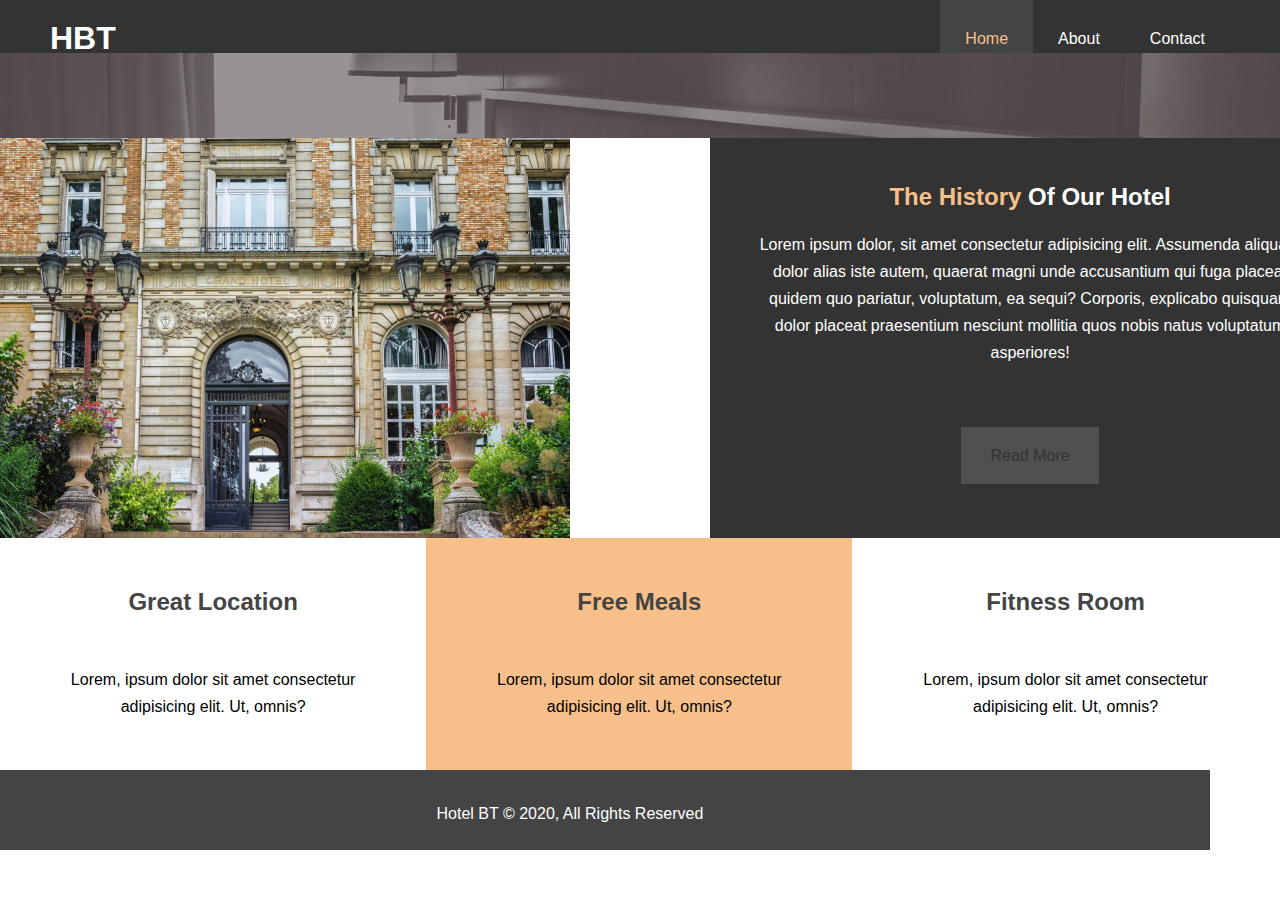
<file: index.html>
<!DOCTYPE html>
<html lang="en">

<head>
  <meta charset="UTF-8">
  <meta name="viewport" content="width=device-width, initial-scale=1.0">
  <link rel="stylesheet" href="https://use.fontawesome.com/releases/v5.6.1/css/all.css"
    integrity="sha384-gfdkjb5BdAXd+lj+gudLWI+BXq4IuLW5IT+brZEZsLFm++aCMlF1V92rMkPaX4PP" crossorigin="anonymous">
  <link rel="shortcut icon" type="image/x-icon" href="/favicon.ico">
  <script src="https://code.jquery.com/jquery-3.6.0.min.js"
    integrity="sha256-/xUj+3OJU5yExlq6GSYGSHk7tPXikynS7ogEvDej/m4=" crossorigin="anonymous"></script>
  <link rel="stylesheet" href="CSS/hotel_style.css">
  <link rel="stylesheet" media="screen and (max-width: 480px)" href="CSS/mobile1.css">
  <title>Hotel BT | Welcome</title>
</head>

<body>

  <header>
    <nav>
      <div class="logo">
        <h1><a href="index.html">HBT</a></h1>
      </div>
      <div class="nav-links">
        <ul>
          <li><a class="current" href="index.html">Home</a></li>
          <li><a href="about.html">About</a></li>
          <li><a href="contact.html">Contact</a></li>
        </ul>
      </div>
      <div class="toggle-menu">
        <span class="bar"></span>
        <span class="bar"></span>
        <span class="bar"></span>
      </div>
    </nav>
  </header>

  <section id="showcase">
    <div id="container1">
      <h2><span class="text-primary">Enjoy</span> Your Stay</h2>
      <p>Lorem ipsum, dolor sit amet consectetur adipisicing elit. Dolor, eligendi laboriosam. Repellendus officia
        harum eaque.</p>
      <a href="about.html">About Our Hotel</a>
    </div>
  </section>

  <section id="read-more">
    <div id="img-bg"></div>
    <div id="read">
      <h2><span class="text-primary">The History</span> Of Our Hotel</h2>
      <p>Lorem ipsum dolor, sit amet consectetur adipisicing elit. Assumenda aliquam dolor alias iste autem, quaerat
        magni unde accusantium qui fuga placeat quidem quo pariatur, voluptatum, ea sequi? Corporis, explicabo quisquam
        dolor placeat praesentium nesciunt mollitia quos nobis natus voluptatum asperiores!</p>
      <a href="about.html">Read More</a>
    </div>
  </section>

  <section id="boxes">
    <div class="box box-1">
      <i class="fas fa-hotel fa-3x"></i>
      <h2>Great Location</h2>
      <p>Lorem, ipsum dolor sit amet consectetur adipisicing elit. Ut, omnis?</p>
    </div>
    <div class="box box-2">
      <i class="fas fa-utensils fa-3x"></i>
      <h2>Free Meals</h2>
      <p>Lorem, ipsum dolor sit amet consectetur adipisicing elit. Ut, omnis?</p>
    </div>
    <div class="box box-1">
      <i class="fas fa-dumbbell fa-3x"></i>
      <h2>Fitness Room</h2>
      <p>Lorem, ipsum dolor sit amet consectetur adipisicing elit. Ut, omnis?</p>
    </div>
  </section>

  <footer>
    <p>Hotel BT &copy; 2020, All Rights Reserved</p>
  </footer>

  <script src="JS/index.js"></script>
</body>

</html>
</file>
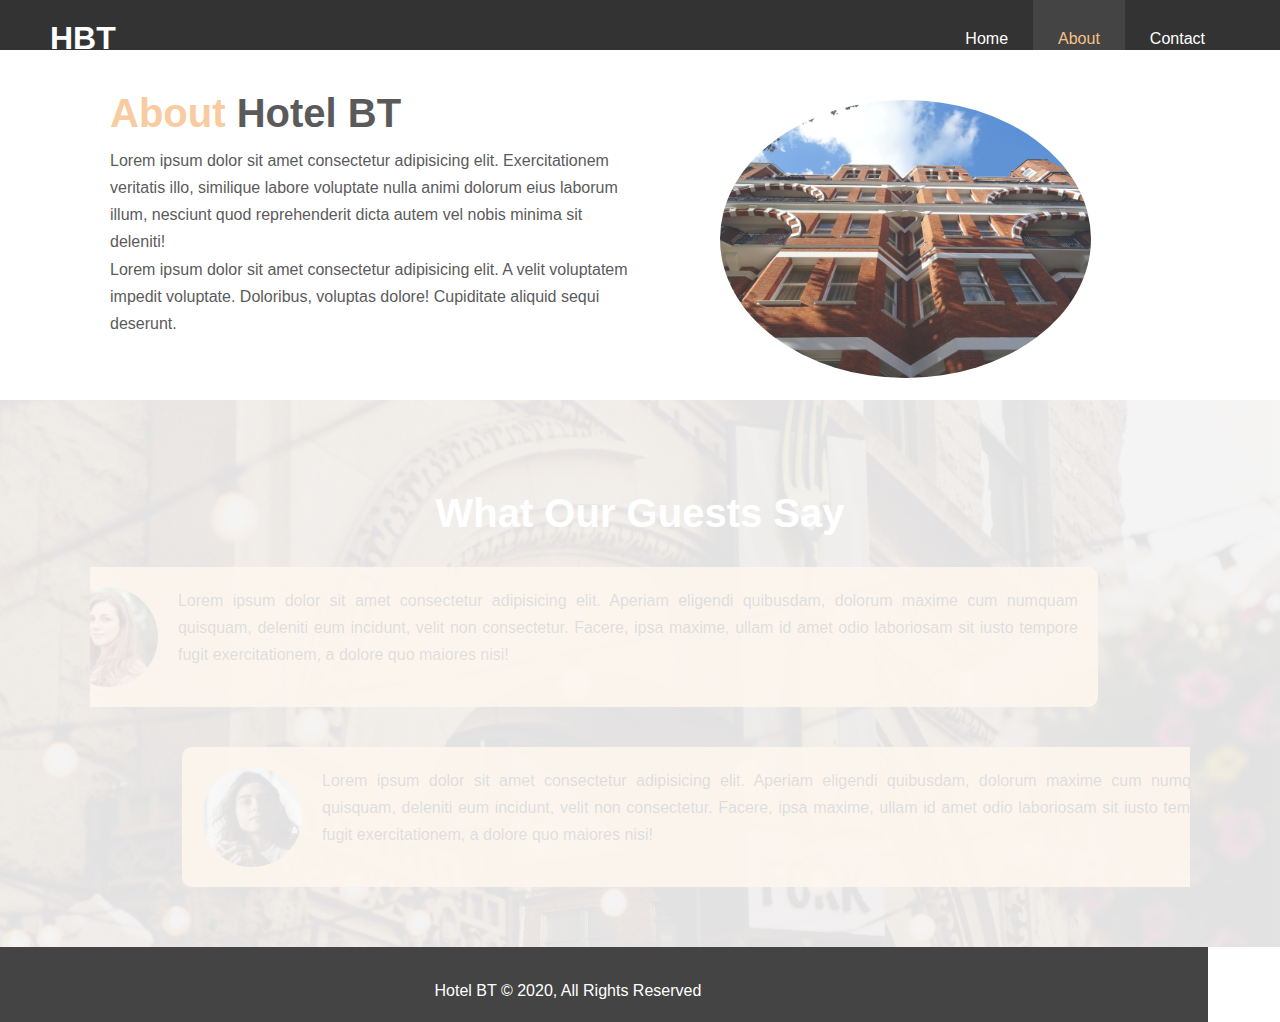
<file: about.html>
<!DOCTYPE html>
<html lang="en">

<head>
  <meta charset="UTF-8">
  <meta name="viewport" content="width=device-width, initial-scale=1.0">
  <link rel="shortcut icon" type="image/x-icon" href="/favicon.ico">
  <script src="https://code.jquery.com/jquery-3.6.0.min.js"
    integrity="sha256-/xUj+3OJU5yExlq6GSYGSHk7tPXikynS7ogEvDej/m4=" crossorigin="anonymous"></script>
  <link rel="stylesheet" href="CSS/hotel_style.css">
  <link rel="stylesheet" media="screen and (max-width: 480px)" href="CSS/mobile1.css">
  <title>Hotel BT | About</title>
</head>

<body>

  <header>
    <nav>
      <div class="logo">
        <h1><a href="index.html">HBT</a></h1>
      </div>
      <div class="nav-links">
        <ul>
          <li><a href="index.html">Home</a></li>
          <li><a class="current" href="about.html">About</a></li>
          <li><a href="contact.html">Contact</a></li>
        </ul>
      </div>
      <div class="toggle-menu">
        <span class="bar"></span>
        <span class="bar"></span>
        <span class="bar"></span>
      </div>
    </nav>
  </header>

  <section id="info">
    <div class="container">
      <div id="info-left">
        <h1><span class="text-primary">About</span> Hotel BT</h1>
        <p>Lorem ipsum dolor sit amet consectetur adipisicing elit. Exercitationem veritatis illo, similique labore
          voluptate nulla animi dolorum eius laborum illum, nesciunt quod reprehenderit dicta autem vel nobis minima sit
          deleniti!</p>
        <p>Lorem ipsum dolor sit amet consectetur adipisicing elit. A velit voluptatem impedit voluptate. Doloribus,
          voluptas dolore! Cupiditate aliquid sequi deserunt.</p>
      </div>
      <div id="info-right">
        <img src="images/photo-2.jpg" alt="">
      </div>
    </div>
  </section>

  <section id="testimonials">
    <div class="container">
      <h2>What Our Guests Say</h2>
      <div id="testimonial1">
        <img src="images/person-1.jpg" alt="Shade">
        <p>Lorem ipsum dolor sit amet consectetur adipisicing elit. Aperiam eligendi quibusdam, dolorum maxime cum
          numquam quisquam, deleniti eum incidunt, velit non consectetur. Facere, ipsa maxime, ullam id amet odio
          laboriosam sit iusto tempore fugit exercitationem, a dolore quo maiores nisi!</p>
      </div>
      <div id="testimonial2">
        <img src="images/person-2.jpg" alt="Shewa">
        <p>Lorem ipsum dolor sit amet consectetur adipisicing elit. Aperiam eligendi quibusdam, dolorum maxime cum
          numquam quisquam, deleniti eum incidunt, velit non consectetur. Facere, ipsa maxime, ullam id amet odio
          laboriosam sit iusto tempore fugit exercitationem, a dolore quo maiores nisi!</p>
      </div>
    </div>
  </section>

  <footer>
    <p>Hotel BT &copy; 2020, All Rights Reserved</p>
  </footer>

  <script src="JS/about.js"></script>
</body>
</html>
</file>
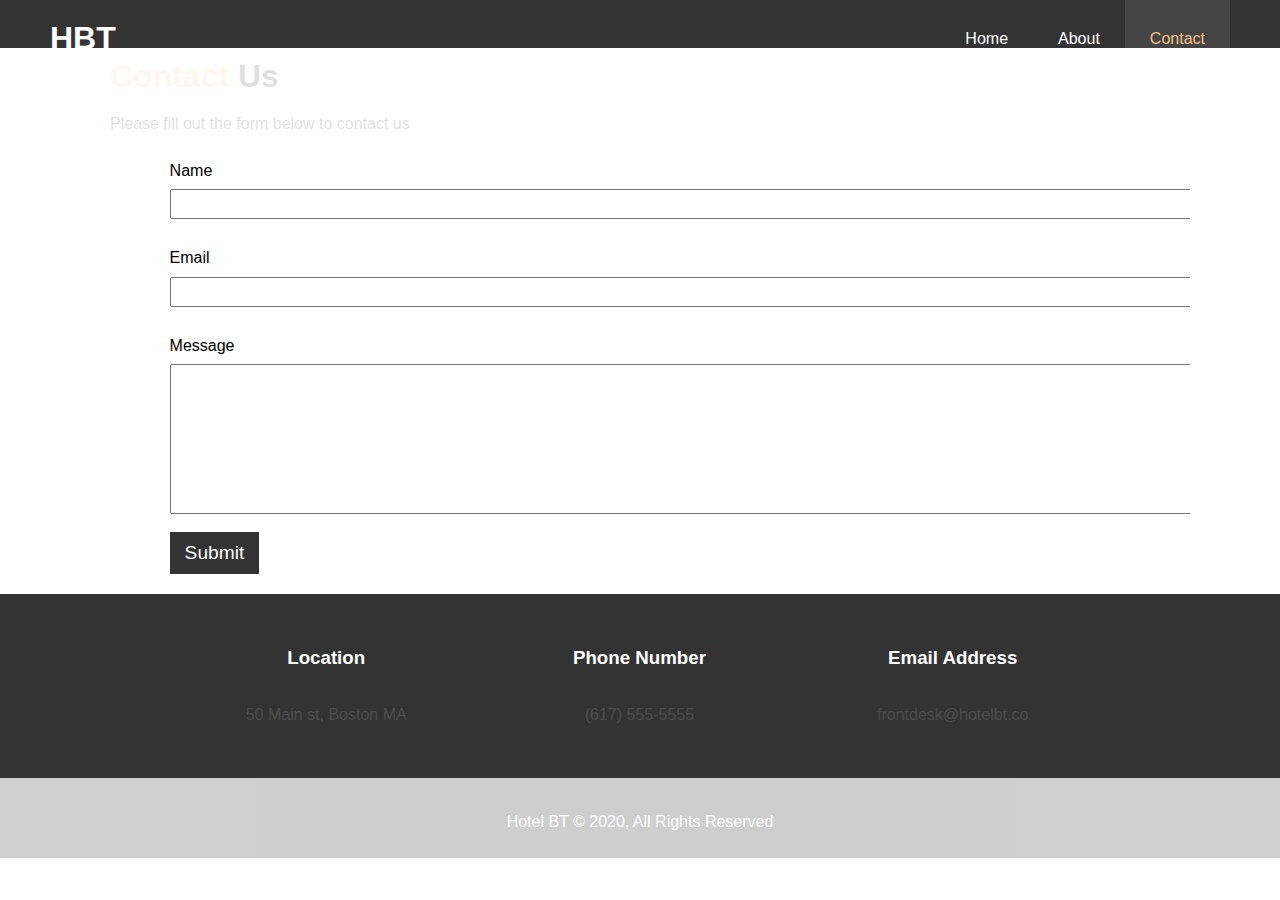
<file: contact.html>
<!DOCTYPE html>
<html lang="en">

<head>
  <meta charset="UTF-8">
  <meta name="viewport" content="width=device-width, initial-scale=1.0">
  <link rel="stylesheet" href="https://use.fontawesome.com/releases/v5.6.1/css/all.css"
    integrity="sha384-gfdkjb5BdAXd+lj+gudLWI+BXq4IuLW5IT+brZEZsLFm++aCMlF1V92rMkPaX4PP" crossorigin="anonymous">
  <link rel="shortcut icon" type="image/x-icon" href="/favicon.ico">
  <script src="https://code.jquery.com/jquery-3.6.0.min.js"
    integrity="sha256-/xUj+3OJU5yExlq6GSYGSHk7tPXikynS7ogEvDej/m4=" crossorigin="anonymous"></script>
  <link rel="stylesheet" href="CSS/hotel_style.css">
  <link rel="stylesheet" media="screen and (max-width: 480px)" href="CSS/mobile1.css">
  <title>Hotel BT | Contact</title>
</head>

<body>

  <header>
    <nav>
      <div class="logo">
        <h1><a href="index.html">HBT</a></h1>
      </div>
      <div class="nav-links">
        <ul>
          <li><a href="index.html">Home</a></li>
          <li><a href="about.html">About</a></li>
          <li><a class="current" href="contact.html">Contact</a></li>
        </ul>
      </div>
      <div class="toggle-menu">
        <span class="bar"></span>
        <span class="bar"></span>
        <span class="bar"></span>
      </div>
    </nav>
  </header>

  <section id="intro">
    <div class="container">
      <h2><span class="text-primary">Contact</span> Us</h2>
      <p>Please fill out the form below to contact us</p>
      <form action="process.php">
        <div class="form-group">
          <label for="name">Name</label>
          <input type="text" id="name" name="name">
        </div>
        <div class="form-group">
          <label for="email">Email</label>
          <input type="email" id="email" name="email">
        </div>
        <div class="form-group">
          <label for="message">Message</label>
          <textarea name="message" id="message"></textarea>
        </div>
        <button type="">Submit</button>
      </form>
    </div>
  </section>

  <section id="outro">
    <div class="container">
      <div class="outro1">
        <i class="fas fa-hotel fa-3x"></i>
        <h3>Location</h3>
        <p>50 Main st, Boston MA</p>
      </div>
      <div class="outro2">
        <i class="fas fa-phone fa-3x"></i>
        <h3>Phone Number</h3>
        <p>(617) 555-5555</p>
      </div>
      <div class="outro3">
        <i class="fas fa-envelope fa-3x"></i>
        <h3>Email Address</h3>
        <p>frontdesk@hotelbt.co</p>
      </div>
    </div>
  </section>

  <footer>
    <p>Hotel BT &copy; 2020, All Rights Reserved</p>
  </footer>

  <script src="JS/contact.js"></script>
</body>

</html>
</file>
<file: CSS/hotel_style.css>
* {
  margin: 0;
  padding: 0;
  box-sizing: border-box;
}

body {
  font-family: 'Segoe UI', Tahoma, Geneva, Verdana, sans-serif;
  line-height: 1.7em;
}

header {
  background-color: #333;
  padding: 0px 50px;
}

nav {
  position: relative;
  display: flex;
  justify-content: space-between;
  align-items: center;
}

.nav-links ul {
  display: flex;
  justify-content: space-between;
  align-items: center;
}

li {
  display: block;
  list-style: none;
}

li a {
  display: block;
  color: #fff;
  text-decoration: none;
  padding: 25px;
}

ul li a:hover,
.current {
  background: #444;
  color: #f7c08a;
}

.toggle-menu {
  position: absolute;
  top: 25px;
  right: 0px;
  display: none;
  flex-direction: column;
  justify-content: space-between;
  align-items: center;
  height: 25px;
  width: 30px;
}

.bar {
  display: block;
  width: 100%;
  height: 5px;
  background-color: #fff;
  border-radius: 8px;
}

.logo h1 {
  color: #fff;
  padding: 0px;
}

h1 a {
  color: #fff;
  text-decoration: none;
}

.container {
  margin: auto;
  max-width: 1100px;
  padding: 0 20px;
  overflow: auto;
}

.text-primary {
  color: #f7c08a;
}

#showcase {
  background: url(../images/showcase.jpg);
  background-repeat: no-repeat;
  background-position: center center;
  background-size: cover;
  height: 600px;
}

#container1 {
  text-align: center;
  margin: auto;
  max-width: 1100px;
}

#container1 h2 {
  padding-top: 170px;
  font-size: 60px;
  color: #fff;
  line-height: 1.7em;
}

#container1 p {
  line-height: 1.7em;
  font-size: 20px;
  color: #fff;
  padding-bottom: 20px;
}

#container1 a {
  display: inline-block;
  text-decoration: none;
  font-size: 18px;
  color: #fff;
  background: #333;
  padding: 10px 20px;
}

#container1 a:hover {
  background: #f7c08a;
  color: #333;
  cursor: pointer;
}

#read-more {
  height: 400px;
}

#img-bg {
  float: left;
  width: 50%;
  min-height: 100%;
  background: url(../images/photo-1.jpg);
  background-repeat: no-repeat;
  background-position: center center;
  background-size: cover;
  position: relative;
  left: -100px;
  top: 0;
}

#read {
  float: right;
  width: 50%;
  height: 100%;
  background: #333;
  padding: 45px;
  text-align: center;
  position: relative;
  right: -100px;
  top: 0;
}

#read h2 {
  padding-bottom: 20px;
  color: #fff;
}

#read p {
  padding-bottom: 40px;
  color: #fff;
  line-height: 1.7em;
}

#read a {
  display: block;
  margin: 20px auto;
  width: 25%;
  text-decoration: none;
  color: #333;
  background: #fff;
  padding: 15px;
}

#read a:hover {
  background: #f7c08a;
  color: #333;
  cursor: pointer;
}

#boxes {
  /* height: 300px; */
  min-height: 100%;
}

#boxes i {
  padding-bottom: 15px;
  color: #444;
}

#boxes h2 {
  padding-bottom: 50px;
  color: #444;
}

.box {
  float: left;
  width: 33.3%;
  height: 100%;
  padding: 50px;
  text-align: center;
}

#boxes .box-2 {
  background: #f7c08a;
}

footer {
  clear: both;
  height: 80px;
  background: #444;
  text-align: center;
  padding: 30px;
  position: relative;
  left: -100px;
  top: 0;
}

footer p {
  color: #fff;
}

#info {
  background-color: #fff;
  padding: 30px 0;
  color: #333;
  height: 350px;
}

#info-left {
  float: left;
  width: 50%;
  min-height: 100%;
  padding: 20px 0;
}

#info-left h1 {
  float: none;
  color: #333;
  padding-left: 0px;
  padding-bottom: 20px;
  font-size: 2.5rem;
}

#info-right {
  float: right;
  width: 50%;
  min-height: 100%;
  padding: 20px 0;
}

#info-right img {
  display: block;
  margin: auto;
  width: 70%;
  border-radius: 50%;
}

#testimonials h2 {
  padding-top: 100px;
  padding-bottom: 40px;
  text-align: center;
  color: #fff;
  font-size: 2.5rem;
}

#testimonials {
  background: url(../images/test-bg.jpg) no-repeat center center/cover;
  /* height: 600px; */
  min-height: 100%;
}

#testimonial1,
#testimonial2 {
  height: 140px;
  background: #f7c08a;
  padding: 20px;
  text-align: justify;
  border-radius: 10px;
  opacity: 0.9;
}

#testimonial1 {
  margin-bottom: 40px;
  position: relative;
  left: -100px;
  top: 0;
}

#testimonial2 {
  margin-bottom: 60px;
  position: relative;
  right: -100px;
  top: 0;
}

#testimonial1 img,
#testimonial2 img {
  float: left;
  display: block;
  margin-right: 20px;
  width: 100px;
  height: 100px;
  border-radius: 50%;
}

#intro h2 {
  font-size: 2rem;
  padding: 15px 0px;
}

#intro p {
  padding: 5px 0px;
}

.form-group {
  padding: 10px 0px;
}

label {
  display: block;
  padding: 5px 0px;
}

input {
  width: 100%;
  height: 30px
}

textarea {
  width: 100%;
  height: 150px;
}

input:focus,
textarea:focus {
  outline: none;
  border-color: #f7c08a;
}

button {
  display: inline-block;
  padding: 10px 15px;
  border: 0px;
  color: #fff;
  font-size: 1.2rem;
  background: #333;
  margin-bottom: 20px;
}

button:hover {
  background: #f7c08a;
  color: #333;
}

#outro {
  background: #333;
  min-height: 100%;
}

.outro1 {
  position: relative;
  top: 0;
  right: -100px;
}

.outro3 {
  position: relative;
  top: 0;
  left: -100px;
}

.outro1,
.outro2,
.outro3 {
  float: left;
  width: 33.3%;
  color: #fff;
  text-align: center;
  padding: 50px;
}

.outro1 p,
.outro2 p,
.outro3 p {
  padding-top: 30px;
}

form {
  position: relative;
  top: 0;
  right: -150px;
}
</file>
<file: CSS/mobile1.css>
nav {
  flex-direction: column;
  align-items: flex-start;
}

.nav-links {
  display: none;
  width: 100%;
}

.nav-links ul {
  flex-direction: column;
  justify-content: center;
}

.nav-links li {
  width: 100%;
}

.nav-links li a {
  padding: 8px 0px;
  text-align: center;
}

.toggle-menu {
  display: flex;
}

.nav-links.active {
  display: flex;
}

.logo h1 {
  margin-top: 25px;
}

#img-bg {
  float: none;
  display: none;
}

#read {
  float: none;
  width: 100%;
  min-height: 100%;
}

#read p {
  line-height: 1.4em;
}

#read a {
  margin-top: 10px;
  width: 35%;
  padding: 10px;
}

.box-1,
.box-2 {
  float: none;
  width: 100%;
  min-height: 100%;
}

#info {
  margin-bottom: 230px;
}

#info-left {
  float: none;
  width: 100%;
}

#info-right {
  float: none;
  width: 100%;
  min-height: 100%;
}

#info-right img {
  display: block;
  margin: auto;
}

#testimonials {
  background: url(../images/test-bg.jpg) no-repeat center center/cover;
}

#testimonials h2 {
  line-height: 1em;
}

#testimonial1,
#testimonial2 {
  width: 100%;
  height: 100%;
}

#intro h2 {
  text-align: center;
}

.outro1,
.outro2,
.outro3 {
  float: none;
  width: 100%;
}
</file>
